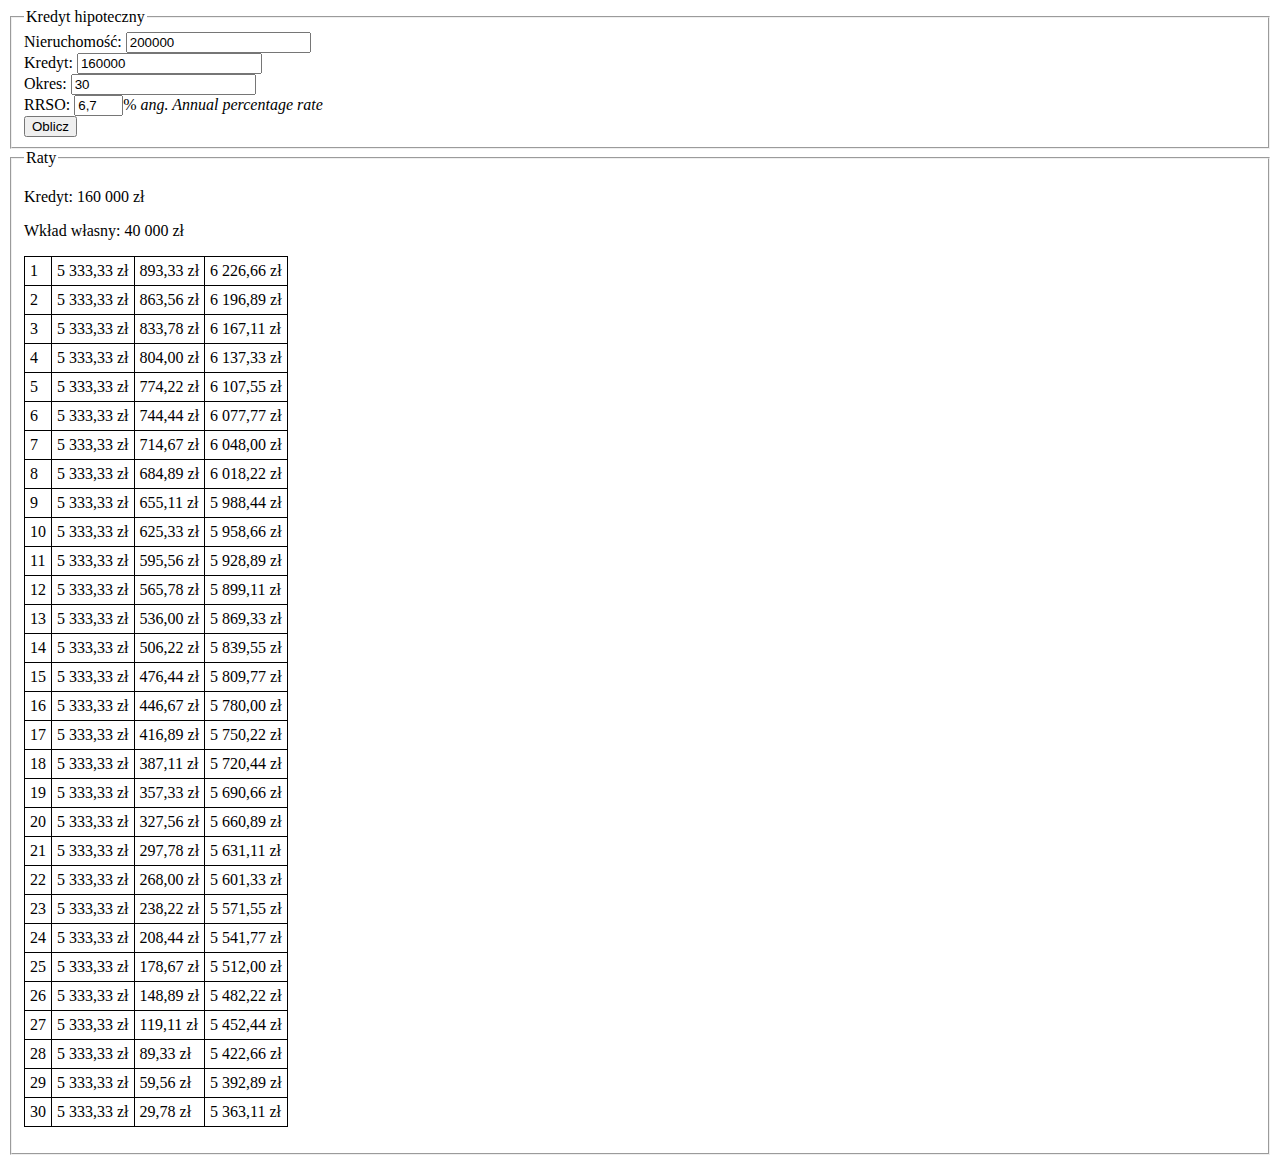
<file: index.html>
<!DOCTYPE html>
<html>
  <head>
    <meta charset="utf-8">
    <title>Kalkulator hipoteczny</title>
    <link type="text/css" rel="stylesheet" media="all" href="css/styles.css" />
  </head>
  
  <body>
    <fieldset>
      <legend>Kredyt hipoteczny</legend>
      <div><label>Nieruchomość</label>: <input type="text" name="nieruchomosc" value="200000" /></div>
      <div><label>Kredyt</label>: <input type="text" name="kredyt" value="160000" /></div>
      <div><label>Okres</label>: <input type="text" name="okres" value="30" /></div>
      <div><label>RRSO</label>: <input type="text" name="RRSO" value="6,7" size="3" />% <em>ang. Annual percentage rate</em></div>
      <div><input type="button" name="oblicz" id="oblicz" value="Oblicz" /></div>
    </fieldset>
    
    <div id="kredyt"></div>

    <script src="lib/jquery-1.7.2.min.js"></script>
    <script src="lib/underscore-min.js"></script>
    <script src="lib/backbone-min.js"></script>
    <script src="lib/globalize.js"></script>
    <script src="lib/globalize.culture.pl-PL.js"></script>
    
    <script src="js/utils.js"></script>
    <script src="js/models/rata.js"></script>
    <script src="js/models/kredyt.js"></script>
    <script src="js/views/kredyt.js"></script>
    <script src="js/views/table.js"></script>
    <script src="js/views/tr.js"></script>
    <script src="js/app.js"></script>
  </body>
</html>
</file>
<file: css/styles.css>
table {
  border-collapse: collapse;
  margin: 1em 0;
}

table, th, td {
  border: solid 1px black;
}

td, th {
  padding: 5px;
}
</file>
